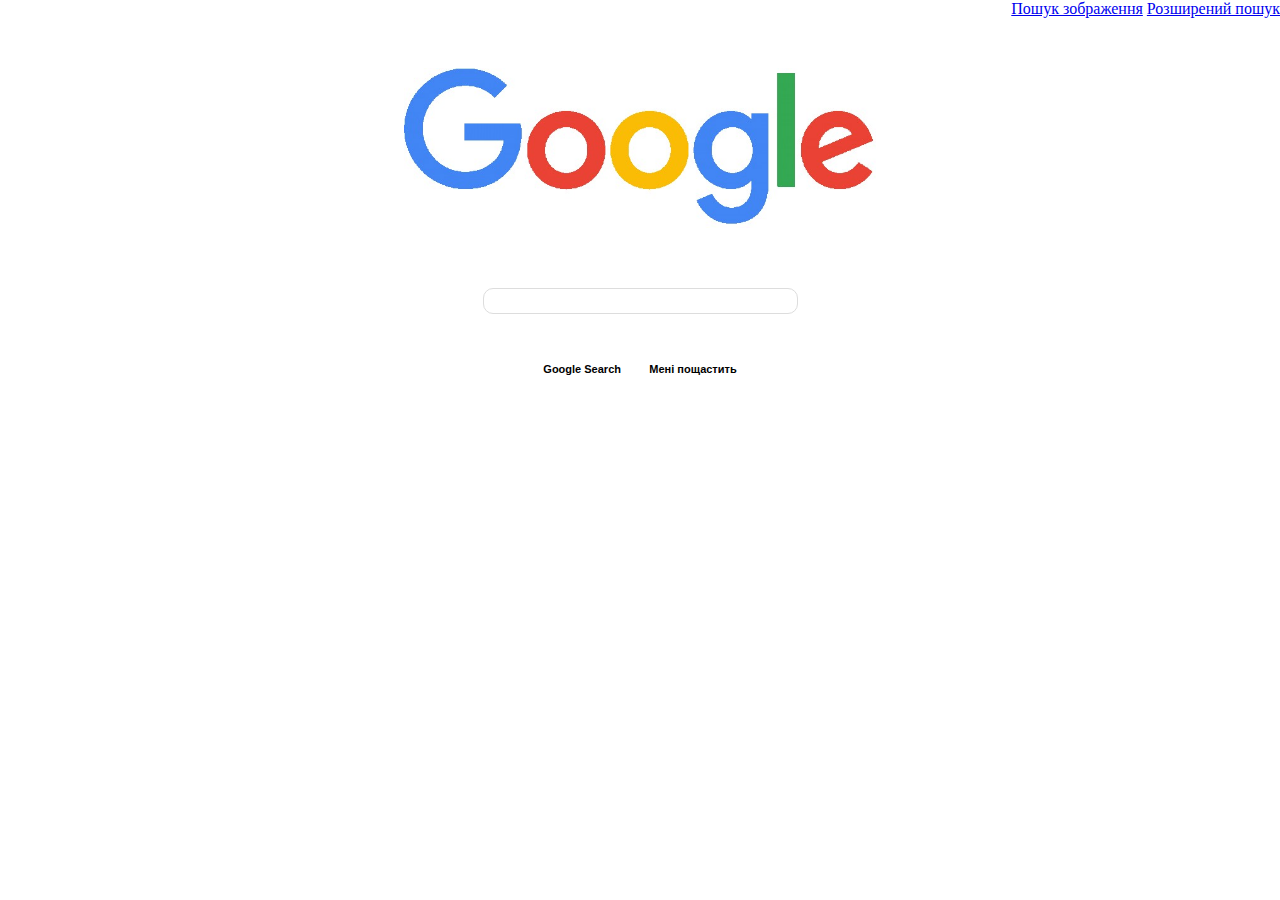
<file: index.html>
<!DOCTYPE html>
<html lang="en">
    <head>
        <title>Search</title>
        <link rel="stylesheet" href="style.css">
        <meta name="viewport" content="width=device-width, initial-scale=1.0">
    </head>
    <body>
        <div class="seach">
        <a href="seachimage.html">Пошук зображення</a>
        <a href="advancedsearch.html">Розширений пошук</a>
        </div>
        <div class="image">
            <img id="images" src="googleimage.jpg" alt="Google">
        </div>
        <form action="https://google.com/search">
            <input type="text" name="q" id="button1" size="40" >
            <br/><br/>
            <input type="submit" value="Google Search" class="button" >
            <input type="submit" value="Мені пощастить" name="btnI" class="button">

        </form>
    </body>
</html>
</file>
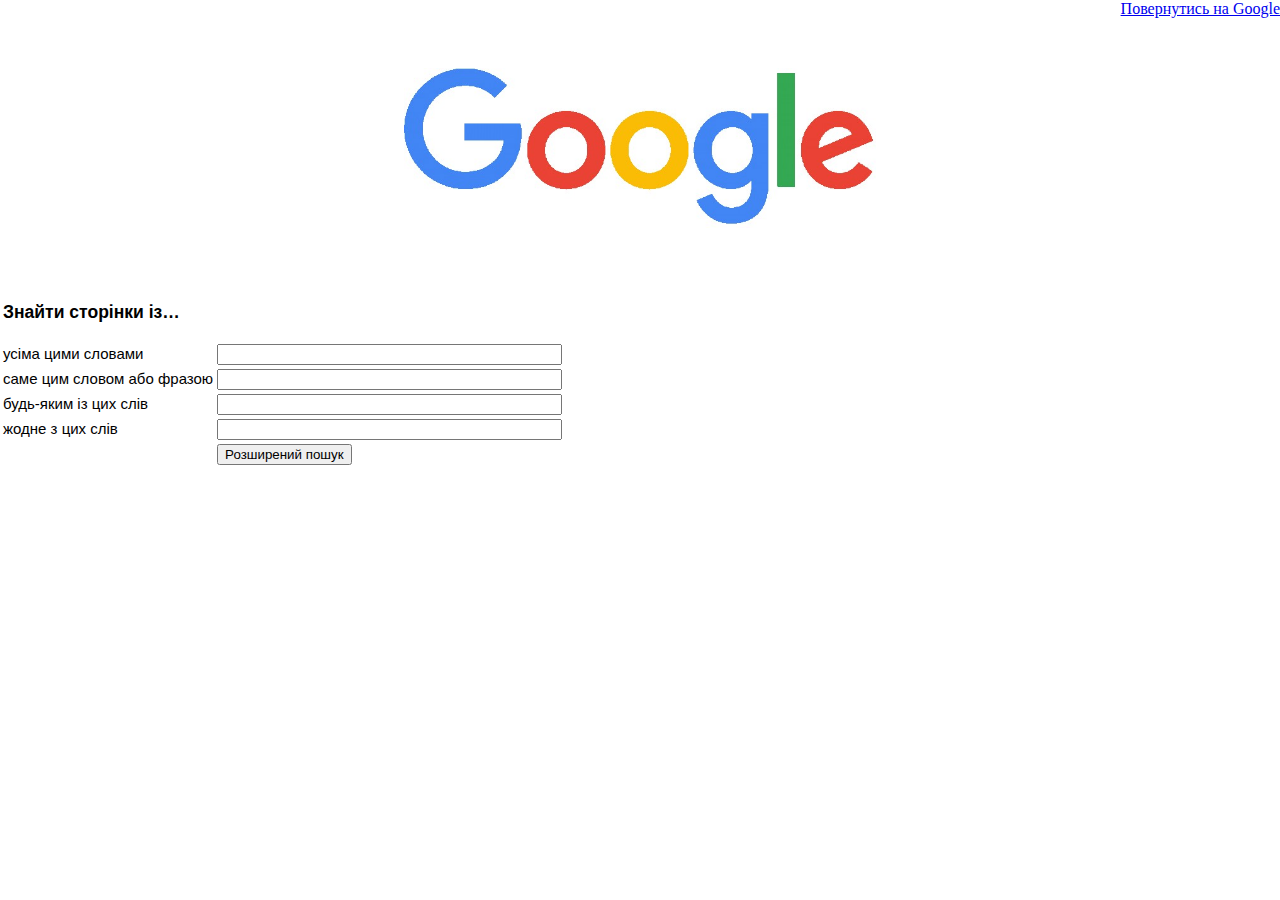
<file: advancedsearch.html>
<!DOCTYPE html>
<html lang="en">
    <head>
        <title>Search</title>
        <link rel="stylesheet" href="style.css">
        <meta name="viewport" content="width=device-width, initial-scale=1.0">
    </head>
    <body>
        <div class="seach">
        <a href="index.html">Повернутись на Google</a>
        </div>
        <div class="image">
            <img id="images" src="googleimage.jpg" alt="Google">
        </div>
        <form action="https://www.google.com/advanced_search">
            <table>
                <tr><td colspan="2"> <h3 style="text-align: left;">Знайти сторінки із… </h3></td></tr>
            <tr><td>усіма цими словами</td><td><input type="text" name="as_q" id="button2" size="40" ></td>
            <tr><td>саме цим словом або фразою</td><td><input type="text" name="as_epq" id="button2" size="40" ></td>
            <tr><td>будь-яким із цих слів</td><td><input type="text" name="as_oq" id="button2" size="40" >
            <tr><td>жодне з цих слів</td><td><input type="text" name="as_eq" id="button2" size="40" ></td>
            
            <tr><td></td><td><input type="submit" value="Розширений пошук" id="button3" ></td></tr>
            
 
            

        </form>
    </body>
</html>
</file>
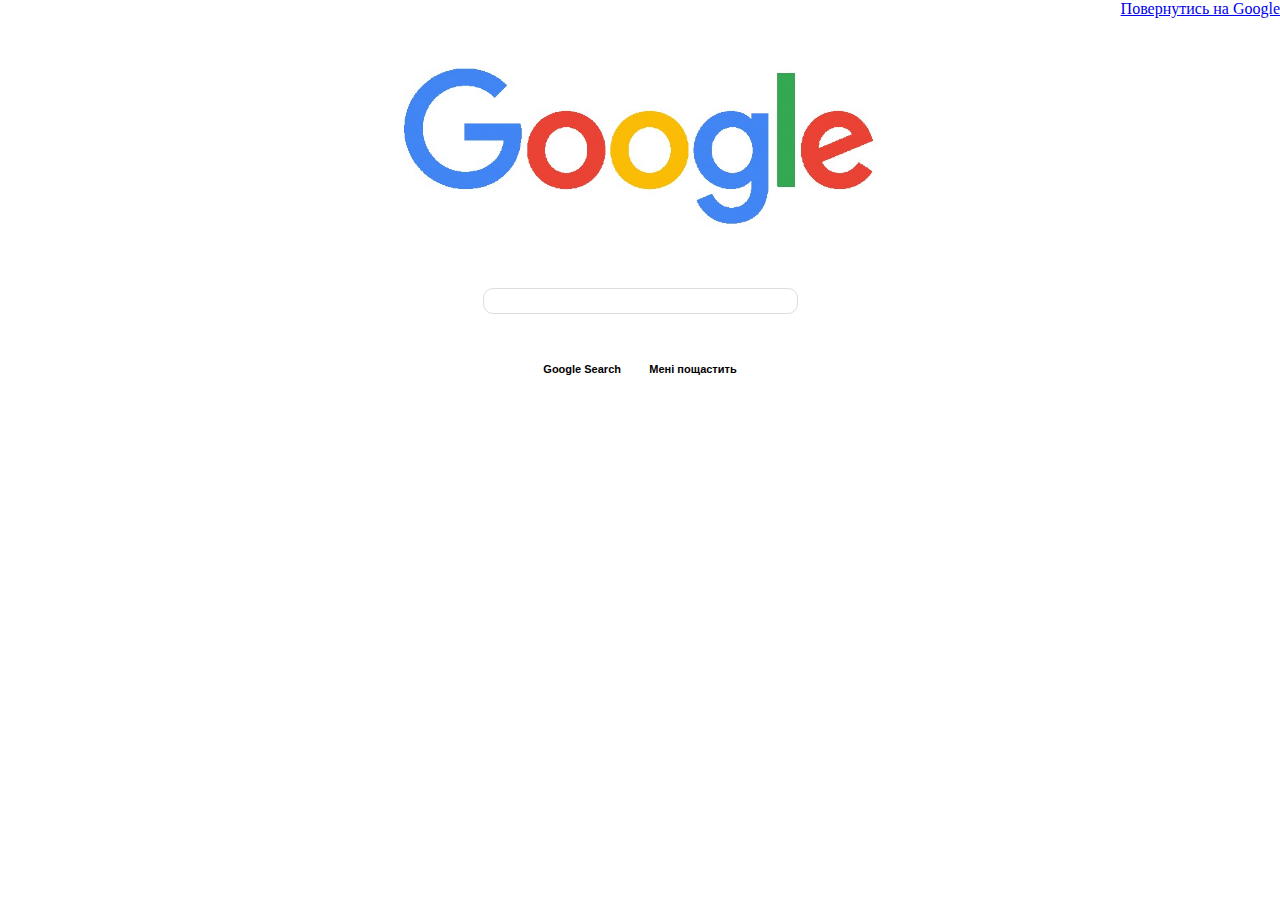
<file: seachimage.html>
<!DOCTYPE html>
<html lang="en">
    <head>
        <title>Search</title>
        <link rel="stylesheet" href="style.css">
        <meta name="viewport" content="width=device-width, initial-scale=1.0">
    </head>
    <body>
        <div class="seach">
        <a href="index.html">Повернутись на Google</a>
        </div>
        <div class="image">
            <img id="images" src="googleimage.jpg" alt="Google">
        </div>
        <form action="https://www.google.com.ua/imghp?hl=ru&ogbl">
            <input type="text" name="q" id="button1" size="40" >
            <input type="hidden" name="tbm" value="isch" />
            <br/><br/>
            <input type="submit" value="Google Search" class="button" >
            <input type="submit" value="Мені пощастить" name="btnI" class="button">
            

        </form>
    </body>
</html>
</file>
<file: style.css>
body{
     
    min-width: 400px;
    height: 100%;
    margin: 0;
    padding: 0;
    
}

.seach {
    text-align: right;
    color: rgb(198, 247, 22);
}

.image {
    text-align: center;
    margin: 50px;
  }

#images {
    width: 40%;

}

form {
    text-align: center;
    border-radius: 100px;
    font-size: 30px;
    font-family: sans-serif;
}

.button {
    border: 1px;
    border-radius: 3px;
    font: bold 11px Sans-Serif;
    padding: 6px 10px;
    white-space: nowrap;
    vertical-align: middle;
    background: transparent;
    cursor: pointer;
    
        }
        .button:hover {
            border: 1px solid #DDD;
        }
 #button1 {
    border: 1px solid #DDD;
    border-radius: 10px;
    font: bold 11px Sans-Serif;
    padding: 6px 10px;
    white-space: nowrap;
    vertical-align: middle;
    background: transparent;
    cursor: pointer;
    
            }
            #button:hover {
                text-shadow: 0 1px 1px white;
                -webkit-box-shadow: 0 1px 1px #fff;
                -moz-box-shadow:    0 1px 1px #fff;
                box-shadow:         0 1px 1px #fff;
            }

tr{
    line-height: 20px;
    font-size: 15px;
    margin-top: 20px;
    margin-right: 10px;
    text-align: left; 
}
#buttom3 {
    background-color: blue;
    border: 1px solid #f8f8fa;
    border-radius: 4px;
    color: #f2f5f7;
    font-family: arial,sans-serif;
    font-size: 14px;
    margin: 11px 4px;
    padding: 0 16px;
    line-height: 27px;
    height: 36px;
    min-width: 54px;
    text-align: center;
    cursor: pointer;
    user-select: none;
}
</file>
